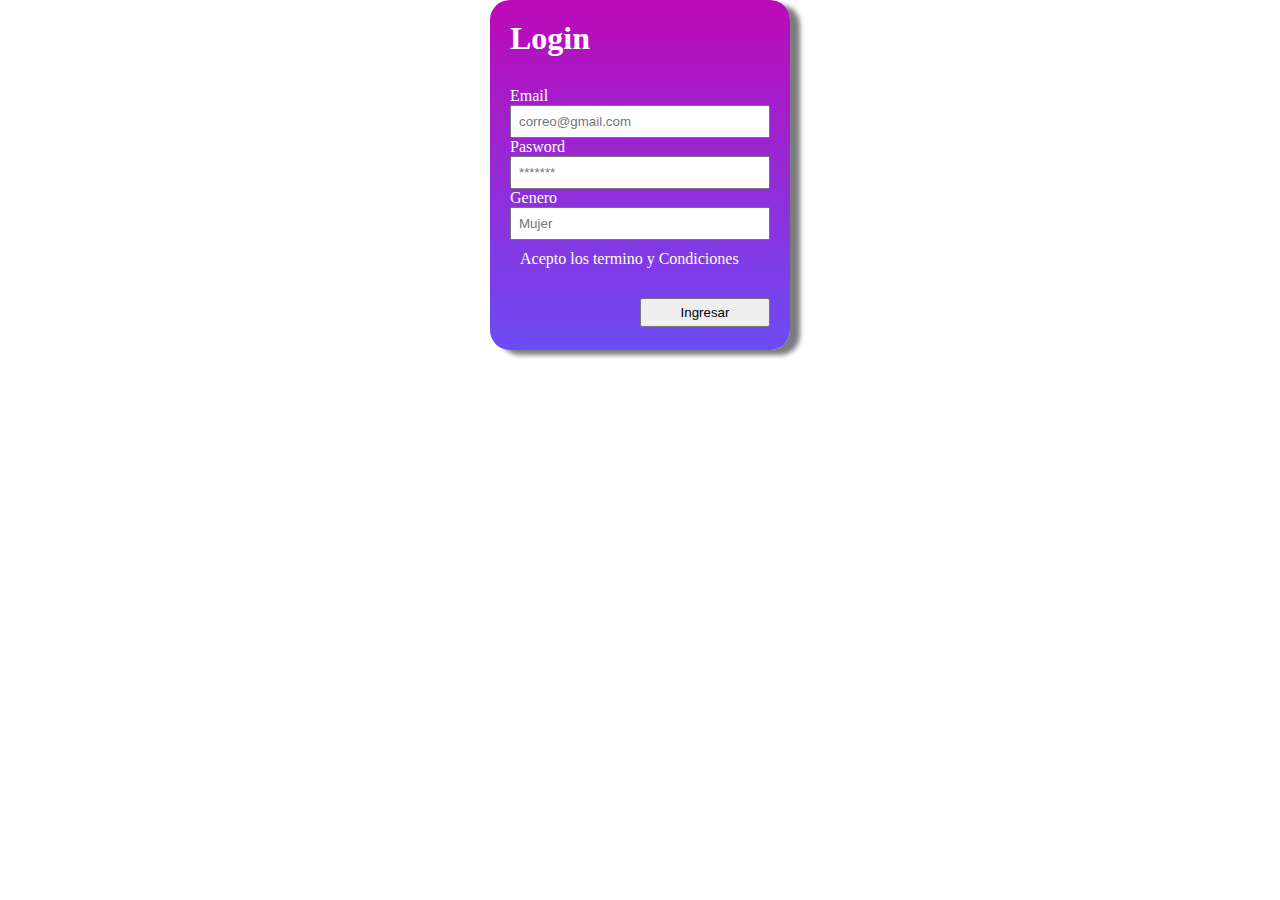
<file: ejercicio2-html-y-css/index.html>
<!DOCTYPE html>
<html lang="en">
<head>
    <meta charset="UTF-8">
    <meta http-equiv="X-UA-Compatible" content="IE=edge">
    <meta name="viewport" content="width=device-width, initial-scale=1.0">
    <title>Login</title>
    <link rel="stylesheet" href="./style.css">
</head>
<body>
    <div class="info">
        <div class="form">
            <h1>Login</h1>
        <form action="">
            <div class="contenido">
            <label for="email">Email</label>
            <input type="email" placeholder="correo@gmail.com" id="email">
            <label for="pasword">Pasword</label>
            <input type="password" placeholder="*******" id="contraseña">
            <label for="genero">Genero</label>
            <input type="text" id="genero" placeholder="Mujer">
            <p>Acepto los termino y Condiciones</p>
            <input type="button" id="button" value="Ingresar">
            </div>
        </form>
        </div>
    </div>
    
</body>
</html>
</file>
<file: ejercicio2-html-y-css/style.css>
*{
    margin:0;
    padding: 0;
    box-sizing: border-box;
}

.form{
    width: 300px;
    height: 350px;
    padding: 20px;
    border-radius: 20px;
    margin: 0 auto;
    background: linear-gradient(#bd09b7,#6b4cf5);
    color: white;
    box-shadow: 10px 5px 5px rgba(0, 0, 0, 0.518);

}

.form input{
    width: 100%;
    padding: 7px;
}

.contenido{
    margin-top: 30px;
}

#button{
    padding: 5px 15px;
    margin-left: 130px;
    width: 50%;
    margin-top: 20px;
}

p{
    margin: 10px;
}
</file>
